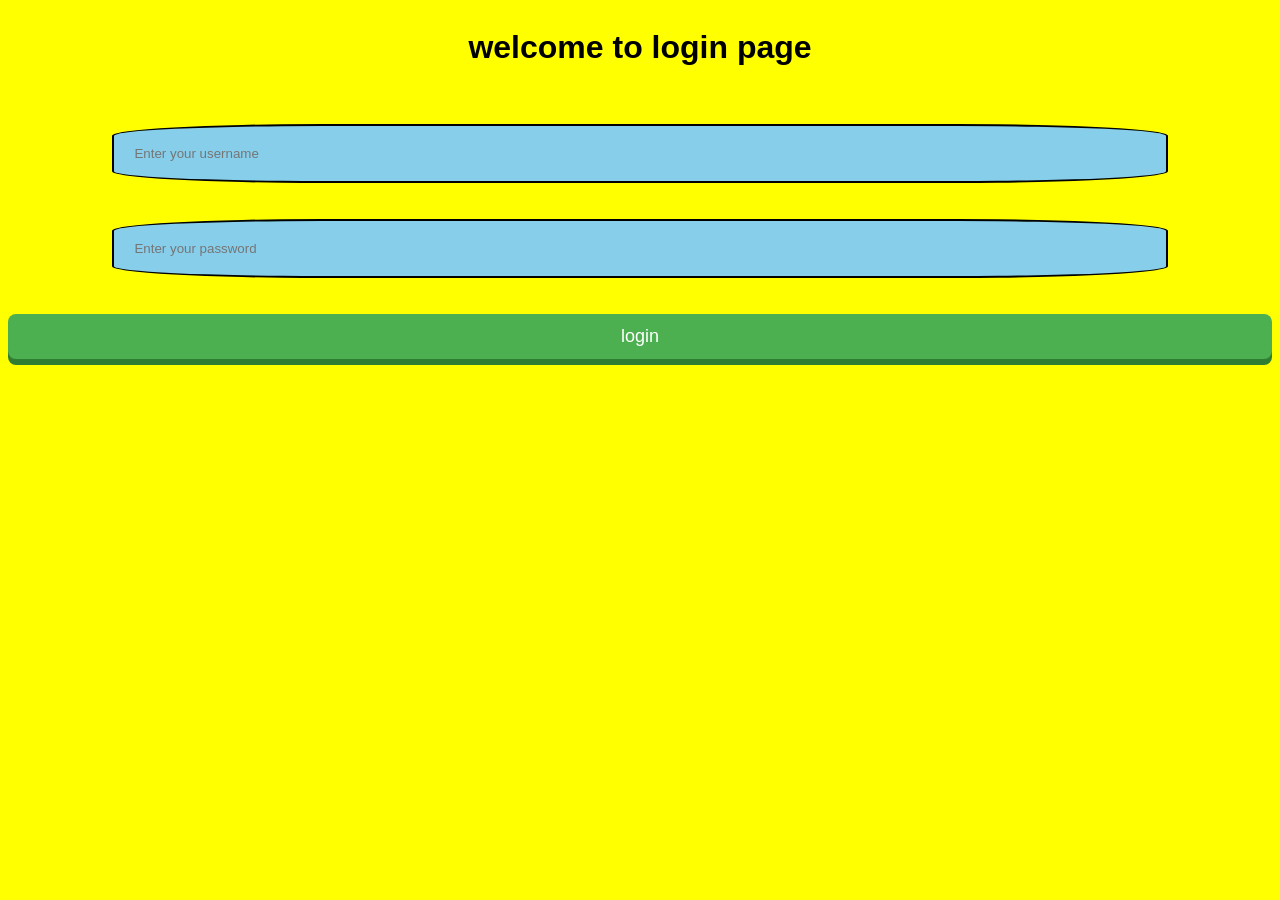
<file: main.html>
<!DOCTYPE html>
<html>
  <head>
    <title>neuroNEET</title>
    <style>
      body {
        font-family:Arial, sans-serif;
        display:grid;
        text-align:center;
        
        background-color:yellow;
      }
      #txt {
        display:grid;
        margin:auto;
        padding:20px;
        width:80%;
        border:solid black 2px;
        border-radius:20%;
        background-color:skyblue;
      }
      #pass {
        display:grid;
        margin:auto;
        padding:20px;
        width:80%;
        border:solid black 2px;
        border-radius:20%;
        background-color:skyblue;
      }
      #botn {
  background: #4CAF50;
  color: white;
  border: none;
  padding: 12px 24px;
  font-size: 18px;
  border-radius: 8px;
  cursor: pointer;

  /* 3D effect */
  box-shadow: 0 6px #2e7d32;
  transition: all 0.1s ease;
}

.btn:hover {
  background: #45a049;
}

.btn:active {
  transform: translateY(6px);
  box-shadow: 0 0 #2e7d32;
}
      
    </style>
  </head>
  <body>
    <h1>welcome to login page</h1>
    <br><br>
    <input type="text" id="txt" placeholder="Enter your username" />
    <br><br>
    <input type="password" id="pass" placeholder="Enter your password" />
    <br><br>
    <button id="botn">login</button>
    <script>
      document.getElementById("botn").addEventListener("click", () => {
        

      let Username = document.getElementById("txt").value.trim()
      let Password = document.getElementById("pass").value.trim()
      if (Username === "" || Password === "") {
        alert("please filled the given information..")
        return;
      }
      localStorage.setItem("username", Username)
      localStorage.setItem("password", Password)
      if (Username === "anshu" && Password === "anshu") {
        alert("login successful...")
        window.location.href = "index.html"
      } else {
        alert("invalids username and password!")
        return;
      }
      })
    </script>
  </body>
</html>
</file>
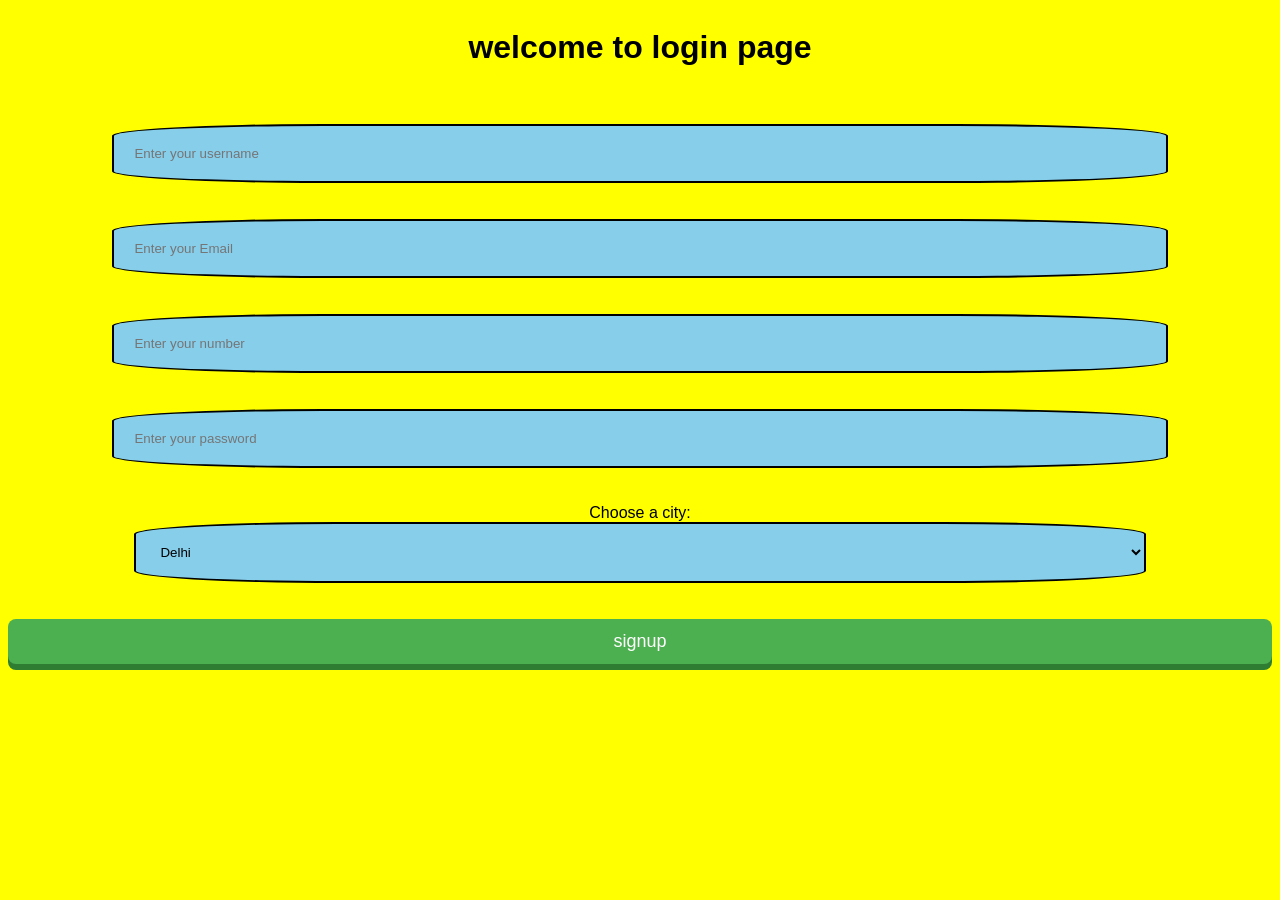
<file: signup.html>
<!DOCTYPE html>
<html>
  <head>
    <title>neuroNEET</title>
    <style>
      body {
        font-family:Arial, sans-serif;
        display:grid;
        text-align:center;
        
        background-color:yellow;
      }
      #txt {
        display:grid;
        margin:auto;
        padding:20px;
        width:80%;
        border:solid black 2px;
        border-radius:20%;
        background-color:skyblue;
      }
      #pass {
        display:grid;
        margin:auto;
        padding:20px;
        width:80%;
        border:solid black 2px;
        border-radius:20%;
        background-color:skyblue;
      }
      #eml {
        display:grid;
        margin:auto;
        padding:20px;
        width:80%;
        border:solid black 2px;
        border-radius:20%;
        background-color:skyblue;
      }
      #city {
        display:grid;
        margin:auto;
        padding:20px;
        width:80%;
        border:solid black 2px;
        border-radius:20%;
        background-color:skyblue;
      }
      #num {
        display:grid;
        margin:auto;
        padding:20px;
        width:80%;
        border:solid black 2px;
        border-radius:20%;
        background-color:skyblue;
      }
      #botn {
  background: #4CAF50;
  color: white;
  border: none;
  padding: 12px 24px;
  font-size: 18px;
  border-radius: 8px;
  cursor: pointer;

  /* 3D effect */
  box-shadow: 0 6px #2e7d32;
  transition: all 0.1s ease;
}

.btn:hover {
  background: #45a049;
}

.btn:active {
  transform: translateY(6px);
  box-shadow: 0 0 #2e7d32;
}
      
    </style>
  </head>
  <body>
    <h1>welcome to login page</h1>
    <br><br>
    <input type="text" id="txt" placeholder="Enter your username" />
    <br><br>
    <input type="email" id="eml" placeholder="Enter your Email" />
    <br><br>
     <input type="number" id="num" placeholder="Enter your number" />
    <br><br>
    <input type="password" id="pass" placeholder="Enter your password" />
    <br><br>
    <label for="city">Choose a city:</label>

<select id="city">
  <option>Delhi</option>
  <option>Kolkata</option>
  <option>Mumbai</option>
  <option>Bengaluru</option>
</select>
    <br><br>
    <button id="botn">signup</button>
    <script>
      document.getElementById("botn").addEventListener("click", () => {
        

      let Username = document.getElementById("txt").value.trim()
      let Password = document.getElementById("pass").value.trim()
      let Email = document.getElementById("eml").value.trim()
      let Number = document.getElementById("num").value.trim()
      let City = document.getElementById("city").value.trim()
      if (Username === "" || Password === "" || Email === "" || Number === "" || City === "" ) {
        alert("please filled the given information..")
        return;
      }
      localStorage.setItem("username", Username)
      localStorage.setItem("email", Email)
      localStorage.setItem("number", Number)
        localStorage.setItem("city", City)
      localStorage.setItem("password", Password)
      alert("signup Successful...")
      window.location.href="main.html"
      
      })
    </script>
  </body>
</html>
</file>
